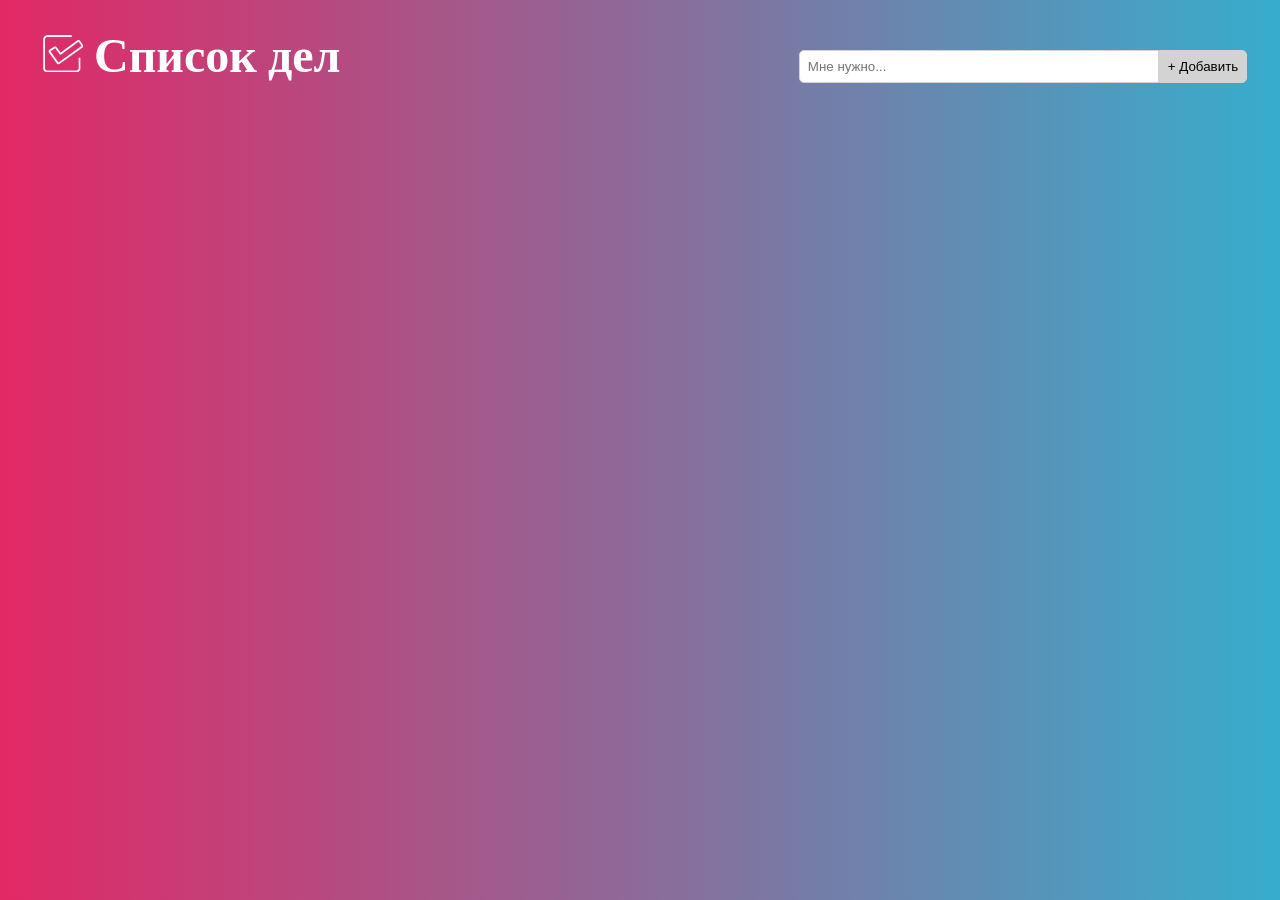
<file: vite-project/index.html>
<!DOCTYPE html>
<html lang="en">
<head>
    <meta charset="UTF-8">
    <meta http-equiv="X-UA-Compatible" content="IE=edge">
    <meta name="viewport" content="width=device-width, initial-scale=1.0">
    <link rel="stylesheet" href="style.css">
    <link rel="shortcut icon" type="image/x-icon" href="assets/images/icon7.png" />
    <title>Список дел</title>
</head>
<body>
    <div class="container">
        <div class="header">
            <h1><img src="assets/images/icon7.png">
                Список дел</h1>
        <div class="user-input">

            <input type="text" id="input" placeholder="Мне нужно..."><button id="button">+ Добавить</button>
            
        </div>
        </div>
    </div>
    <div class="container">
        <div class="to-do-items"></div>
        <div class="made"></div>
    </div>
    <script src="main.js"></script>
</body>
</html>
</file>
<file: vite-project/style.css>
@import url('https://fonts.googleapis.com/css2?family=Fredoka+One&display=swap');

*{
    padding: 0;
    margin: 0;
    box-sizing: border-box;
}

body{
    font-family: 'Fredoka One', cursive;
    background-image: linear-gradient(to right, #e22865, #37adcd);
    color:white;
}

.container{
    width: 95%;
    margin: auto;
}

.header{
    display: flex;
    justify-content: space-between;
    flex-wrap: wrap;
    width: 100%;
    margin: 25px 0;

}

.header h1{
    font-size: 3rem;
}

.user-input{
    width: 450px;
    text-align: center;
    padding-top: 25px;
  
}

.user-input input{
    width: 80%;
    outline: none;
    padding: 8px;
    border: 1px solid lightgray;
    border-top-left-radius:  5px;
    border-bottom-left-radius: 5px;
}

.user-input input:focus{
    box-shadow: 0 0 5px #e22865;
    border: 1px solid #e22865;
}

.user-input button{
    cursor: pointer;
    padding: 8px;
    width: fit-content;
    transform: 1s;
    outline: none;
    background-color: lightgray;
    border: 1px solid lightgray;
    border-top-right-radius: 5px;
    border-bottom-right-radius: 5px;
}

.user-input button:hover{
    background-color: transparent;
    color: white;
}

.to-do-items{
    width: 500px;
    margin: auto;

}


.item{
    background-color: white;
    display: flex;
    justify-content: space-between;
    align-items: center;
    width: 100%;
    height: auto;
    border-radius: 2px;
    padding: 16px;
    color: #454545;
    margin-top: 10px;
    font-size: 1rem;
    text-transform:uppercase;
}

.item:hover{
    box-shadow: 0 0 20px #e22865;
    border: 1px solid #e22865;
}

.item i{
    cursor: pointer;
    margin: 0 5px;

}

.textBlock{
}

.deleteButton{
    font-family: 'Fredoka One', cursive;
    width: 80px;
    height: 30px;
    text-align: center;
    border-radius: 50px;
    border: 1.5px solid #e22865;
    margin-left: 10px; 
    color: #e22865;
}

.made{
    width: 500px;
    height: 500px;
    border-top: 50px;
    margin: auto;
}

.deleteButton:hover{
    border: 1px solid rgb(207, 118, 118);
    background-color: #e22865;
    color: white;
    box-shadow: 0 0 10px #8a173db4;
}

.flex{
    display: flex;
    align-items: center;
}


@media(max-width:768px){
    .header{
        align-items: center;
        -ms-flex-direction: column;
    }

    .header h1{
        margin: 0px 0;
    }

    .user-input{
        width: 100%;
    }
    .to-do-items{
        width: 100%;
    }
}

@media(max-width:480px){
    .user-input input{
        width: 74%;
    }
}

@media(max-width:320px){
    .user-input input{
        width: 60%;
    }
}
</file>
<file: style.css>
@import url('https://fonts.googleapis.com/css2?family=Fredoka+One&display=swap');

*{
    padding: 0;
    margin: 0;
    box-sizing: border-box;
}

body{
    font-family: 'Fredoka One', cursive;
    background-image: linear-gradient(to right, #e22865, #37adcd);
    color:white;
}

.container{
    width: 95%;
    margin: auto;
}

.header{
    display: flex;
    justify-content: space-between;
    flex-wrap: wrap;
    width: 100%;
    margin: 25px 0;

}

.header h1{
    font-size: 3rem;
}

.user-input{
    width: 450px;
    text-align: center;
    padding-top: 25px;
  
}

.user-input input{
    width: 80%;
    outline: none;
    padding: 8px;
    border: 1px solid lightgray;
    border-top-left-radius:  5px;
    border-bottom-left-radius: 5px;
}

.user-input input:focus{
    box-shadow: 0 0 5px #e22865;
    border: 1px solid #e22865;
}

.user-input button{
    cursor: pointer;
    padding: 8px;
    width: fit-content;
    transform: 1s;
    outline: none;
    background-color: lightgray;
    border: 1px solid lightgray;
    border-top-right-radius: 5px;
    border-bottom-right-radius: 5px;
}

.user-input button:hover{
    background-color: transparent;
    color: white;
}

.to-do-items{
    width: 500px;
    margin: auto;

}


.item{
    background-color: white;
    display: flex;
    justify-content: space-between;
    align-items: center;
    width: 100%;
    height: auto;
    border-radius: 2px;
    padding: 16px;
    color: #454545;
    margin-top: 10px;
    font-size: 1rem;
    text-transform:uppercase;
}

.item:hover{
    box-shadow: 0 0 20px #e22865;
    border: 1px solid #e22865;
}

.item i{
    cursor: pointer;
    margin: 0 5px;

}

.textBlock{
}

.deleteButton{
    font-family: 'Fredoka One', cursive;
    width: 80px;
    height: 30px;
    text-align: center;
    border-radius: 50px;
    border: 1.5px solid #e22865;
    margin-left: 10px; 
    color: #e22865;
}

.made{
    width: 500px;
    height: 500px;
    border-top: 50px;
    margin: auto;
}

.deleteButton:hover{
    border: 1px solid rgb(207, 118, 118);
    background-color: #e22865;
    color: white;
    box-shadow: 0 0 10px #8a173db4;
}

.flex{
    display: flex;
    align-items: center;
}


@media(max-width:768px){
    .header{
        align-items: center;
        -ms-flex-direction: column;
    }

    .header h1{
        margin: 0px 0;
    }

    .user-input{
        width: 100%;
    }
    .to-do-items{
        width: 100%;
    }
}

@media(max-width:480px){
    .user-input input{
        width: 74%;
    }
}

@media(max-width:320px){
    .user-input input{
        width: 60%;
    }
}
</file>
